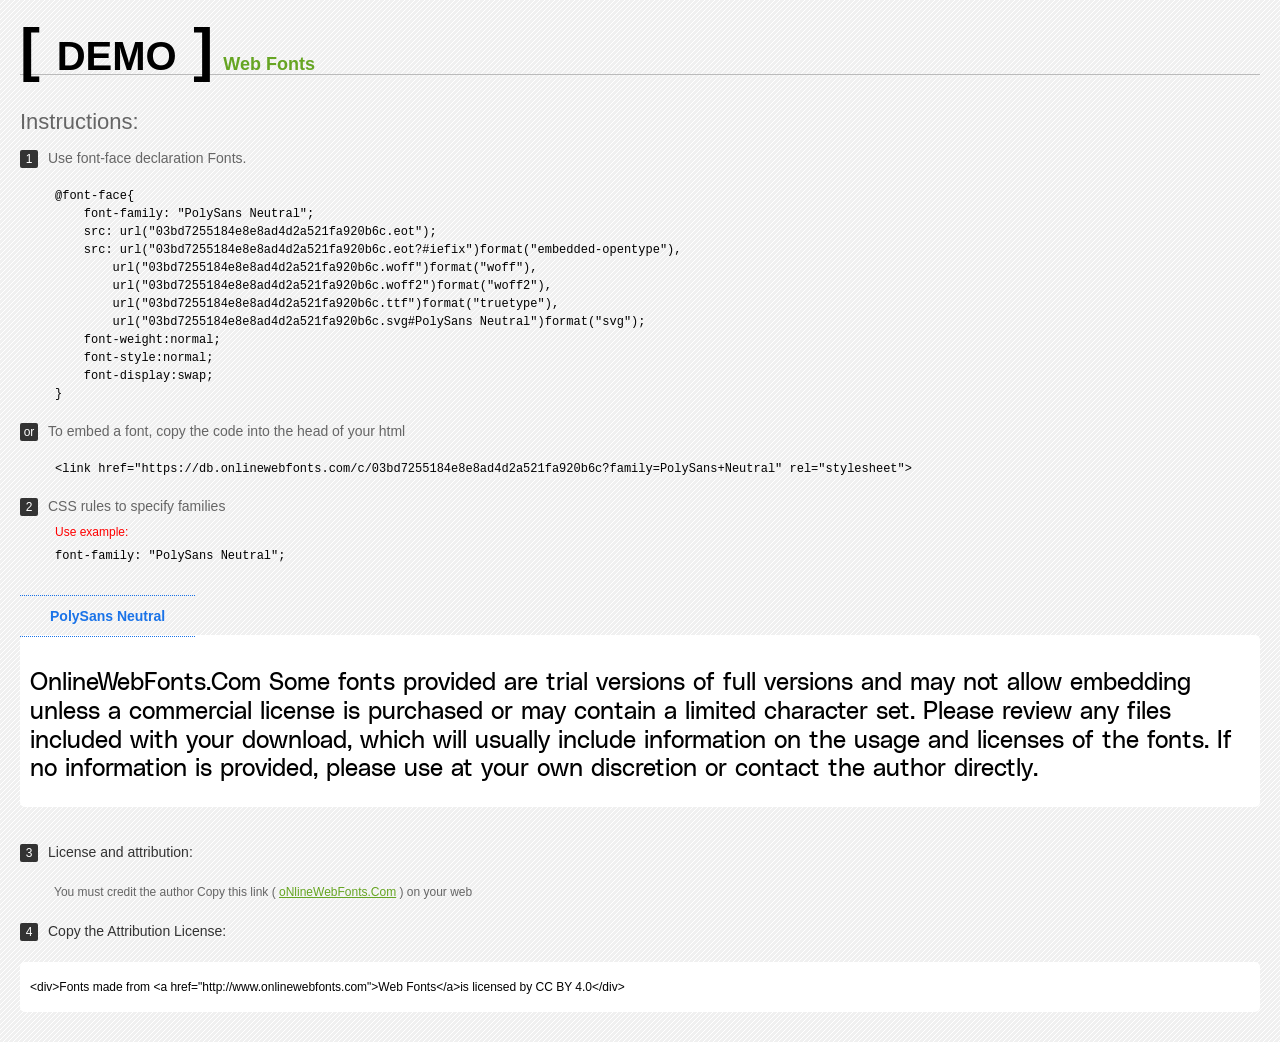
<file: assets/fonts/PolySans Neutral/Web Fonts/Web Fonts Demo.html>
<!doctype html>
<html>
<head>
<meta charset="utf-8">
<title>PolySans Neutral Fonts Demo</title>
<style type="text/css">
*{margin:0;padding:0;list-style-type:none;}body{font-family:Arial,Helvetica,sans-serif;line-height:1.5;font-size:16px;padding:20px;color:#333;background-image:url([data-uri]);}a{color:#66A523;}a:hover,.g:hover{opacity:0.7;}h1{font-size:60px;border-bottom:1px solid #bbb;line-height:20px;color:#000;text-transform:uppercase;margin-top:20px;}h1 a{font-size:18px;color:#66A523;text-decoration:none;text-transform:capitalize;margin-left:10px;}h1 font{font-size:40px;}.info{float:left;font-size:14px;margin-top:30px;color:#666;}.info .inst{font-size:22px;margin-bottom:10px;}.info span,.by span{color:#fff;border-radius:2px;display:inline-block;width:18px;height:18px;text-align:center;margin-right:10px;background-color:#333333;font-size:12px;line-height:18px;}.info .exs{font-size:12px;color:#666;margin-left:35px;display:block;}.info .exs font{color:#f00;line-height:30px;}.demo{float:left;width:100%;height:auto;padding-bottom:10px;margin-top:70px;background-color:#FFF;border-radius:5px;}.demo a{color:#1a73e8;float:left;font-weight:bold;font-size:14px;padding-right:30px;padding-left:30px;position:relative;border-top-width:1px;border-top-style:dotted;border-top-color:#1A73E8;text-decoration:none;border-bottom-width:1px;border-bottom-style:dotted;border-bottom-color:#1A73E8;line-height:40px;margin-top:-40px;}.demo .t{font-size:24px;float:left;width:calc(100% - 20px);color:#000;height:120px;margin-top:20px;line-height:1.2em;overflow-x:hidden;padding:10px;}.by{padding-top:15px;float:left;width:100%;margin-top:10px;margin-right:0;margin-bottom:10px;margin-left:0;font-size:14px;color:#666;}.by .b{padding-top:10px;padding-bottom:10px;color:#333;}.by .a{padding-top:10px;padding-bottom:10px;margin-left:34px;font-size:12px;}.te{width:100%;height:auto;border:0px solid #CCC;resize:none;float:left;margin-top:10px;line-height:16px;overflow:hidden;border-radius:5px;color:#000000;background-color:#FFF;font-size:12px;margin-bottom:20px;text-indent:10px;padding-top:17px;padding-bottom:17px;}pre{color:#000;}
</style>
<style type="text/css">

@font-face{
    font-family: "PolySans Neutral";
    src: url("03bd7255184e8e8ad4d2a521fa920b6c.eot");
    src: url("03bd7255184e8e8ad4d2a521fa920b6c.eot?#iefix")format("embedded-opentype"),
        url("03bd7255184e8e8ad4d2a521fa920b6c.woff")format("woff"),
        url("03bd7255184e8e8ad4d2a521fa920b6c.woff2")format("woff2"),
        url("03bd7255184e8e8ad4d2a521fa920b6c.ttf")format("truetype"),
        url("03bd7255184e8e8ad4d2a521fa920b6c.svg#PolySans Neutral")format("svg");
    font-weight:normal;
    font-style:normal;
    font-display:swap;
}

</style>
</head>
<body>
<h1> <span>[ <font>Demo</font> ]</span><a href="http://www.onlinewebfonts.com" target="_blank">Web Fonts</a></h1>
<div class="info">
  <div class="inst">Instructions:</div>
  <span>1</span>Use font-face declaration Fonts.
  <div class="exs">
    <pre>

@font-face{
    font-family: "PolySans Neutral";
    src: url("03bd7255184e8e8ad4d2a521fa920b6c.eot");
    src: url("03bd7255184e8e8ad4d2a521fa920b6c.eot?#iefix")format("embedded-opentype"),
        url("03bd7255184e8e8ad4d2a521fa920b6c.woff")format("woff"),
        url("03bd7255184e8e8ad4d2a521fa920b6c.woff2")format("woff2"),
        url("03bd7255184e8e8ad4d2a521fa920b6c.ttf")format("truetype"),
        url("03bd7255184e8e8ad4d2a521fa920b6c.svg#PolySans Neutral")format("svg");
    font-weight:normal;
    font-style:normal;
    font-display:swap;
}

</pre>
  </div>
  <span>or</span>To embed a font, copy the code into the head of your html
  <div class="exs">
<br/><pre>&lt;link href=&quot;https://db.onlinewebfonts.com/c/03bd7255184e8e8ad4d2a521fa920b6c?family=PolySans+Neutral&quot; rel=&quot;stylesheet&quot;&gt;</pre><br/>
  </div>
  <span>2</span>CSS rules to specify families
  <div class="exs"><font>Use example:</font> <br/>
    <pre>
font-family: &quot;PolySans Neutral&quot;;
</pre>
  </div>
</div>
<!--demo-->
<div class="demo"><a href="https://www.onlinewebfonts.com/download/03bd7255184e8e8ad4d2a521fa920b6c" target="_blank">PolySans Neutral</a>
  <div class="t" style='font-family:"PolySans Neutral"'>
  OnlineWebFonts.Com Some fonts provided are trial versions of full versions and may not allow embedding 
unless a commercial license is purchased or may contain a limited character set. 
Please review any files included with your download, 
which will usually include information on the usage and licenses of the fonts. 
If no information is provided, 
please use at your own discretion or contact the author directly.</div>
</div>
<!--demo-->
<div class="by">
  <div class="b"><span>3</span>License and attribution:</div>
  <div class="a">You must credit the author Copy this link ( <a href="http://www.onlinewebfonts.com" target="_blank">oNlineWebFonts.Com</a> ) on your web</div>
  <div class="b"><span>4</span>Copy the Attribution License:</div>
  <div class="te">&lt;div&gt;Fonts made from &lt;a href="http://www.onlinewebfonts.com"&gt;Web Fonts&lt;/a&gt;is licensed by CC BY 4.0&lt;/div&gt;</div>
</div>
</body>
</html>
</file>
